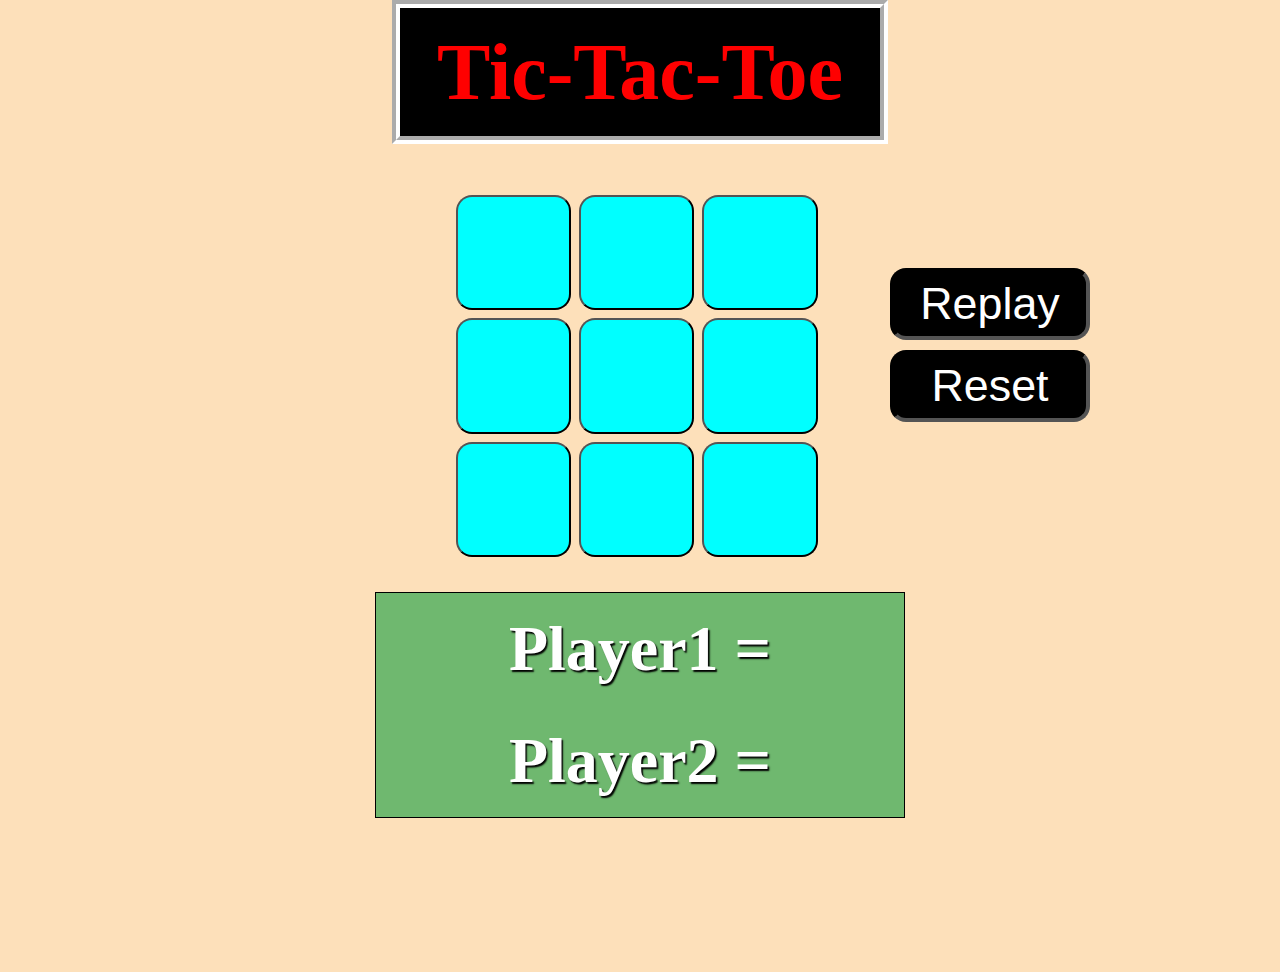
<file: index.html>
<!doctype html>
<html>
    <title>
        tic-tac-toe
    </title>
    <meta charset="UTF-8">
    <meta name="author" content="shah hamdan">
    <meta name="viewport" content="width=device-width, initial-scale=1.0">
    <link rel="stylesheet" href="./tic-tac-toe.css">
    <body>
        <div class="container"> 
            <div class="main">
                <header>
                <h1 class="head">tic-tac-toe</h1>
            </header>
            <div class="game">
                <button class="box"></button>
                <button class="box"></button>
                <button class="box"></button>
                <button class="box"></button>
                <button class="box"></button>
                <button class="box"></button>
                <button class="box"></button>
                <button class="box"></button>
                <button class="box"></button>
            </div>
            
            <div class="winner">
                <p class="p1">player1 =<span id="s1"></span> </p>
                <p class="p2">player2 =<span id="s2"></span> </p>
                <p class="win">winner is player1</p>
            </div>
            <div class="buttons">
            <button class="btn2">
                replay
            </button>
            <button class="btn2" id="reset">
                reset
            </button>
            </div>
            </div>
        </div>
        <script type="text/javascript" src="./tic-tac-toe.js">
        </script>
    </body>
</html>
</file>
<file: tic-tac-toe.css>
*{
    padding:0rem;
    margin:0rem;
}
body{
    background-color: rgb(253, 224, 186);
}
.container{
    margin-inline: auto;
}
.main{
    position: relative;
    display: flex;
    flex-direction: column;
    justify-content: center;
    align-items: center;
}
.game{
    background-color:transparent;
    overflow: hidden;
    height: 23rem;
    width:23rem;
    display: flex;
    align-items:center;
    align-content: center;
    flex-wrap:wrap;
    gap:0.5rem;
    margin-inline: auto;
}
.head{
    text-transform: capitalize;
    font-size:5rem;
    background-color: black;
    color:red;
    text-align: center;
    margin-inline: auto;
    width:30rem;
    height: 8rem;
    line-height:8rem;
    margin-bottom: 3rem;
    border:0.5rem groove rgb(255, 255, 255)
}
.box{
    height: 7.2rem;
    width:7.2rem;
    font-size:5rem;
    background-color: cyan;
    border-radius: 1rem;
    cursor: pointer;
    text-shadow: 0.1rem  0.1rem  0.1rem black;
}

.box:hover{
    box-shadow: 0.1rem 0.1rem 0.5rem black;
}

.btn2{
    color:white;
    background-color: black;
    font-size:2.8rem;
    border-radius: 1rem;
    text-transform: capitalize;
    padding:0.4rem;
    border: black inset 0.3rem;
    width: 200px;
    cursor: pointer;
}
.btn2:active{
    border: black inset 0.1rem;
    color:yellow
}
.buttons{
     margin-left: 700px;
     position: relative;
     bottom: 550px;
     display: flex;
     flex-direction: column;
     gap: 10px;
}

.winner{
    font-size:4rem;
    font-weight: bold;
    text-transform: capitalize;
    background-color: rgb(111, 184, 111);
    min-height: 7rem;
    width:33rem;
    text-wrap: nowrap;
    text-align: center;
    line-height: 7rem;
    margin-top:2rem;
    color:white;
    text-shadow: 0.1rem 0.1rem 0.1rem black;
    border:solid 0.1rem black;
}
.win{
    display:none
}


@media(max-width:1071px){
      .buttons{
      margin-top: 40px;
      margin-left:0px;
      position: relative;
      bottom: 00px;
}
}

@media(max-width:598px){

html{
    font-size: 60%;
}

.head{
    width: 25rem;
    font-size:4rem;
}

.winner{
    width: 25rem;
    display: flex;
    flex-direction: column;
}

}

/* @media(max-width:998px){
    html{
        font-size:50%
    }
}
@media(max-width:798px){
    html{
        font-size:45%
    }
}
@media(max-width:598px){
    html{
        font-size:30%
    }
} */
</file>
